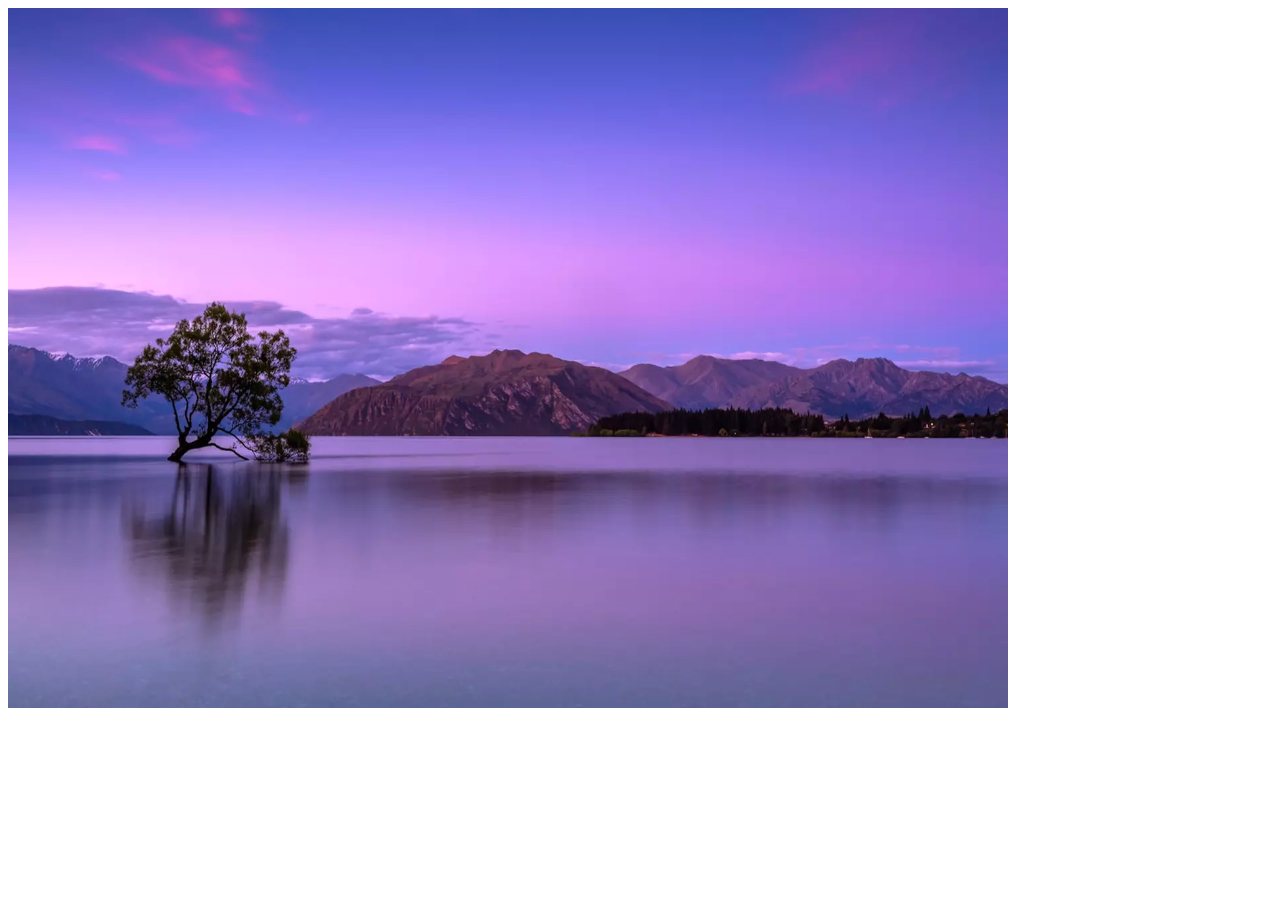
<file: js2/exo1/index.html>
<!DOCTYPE html>
<html lang="en">
<head>
    <meta charset="UTF-8">
    <meta name="viewport" content="width=device-width, initial-scale=1.0">
    <link rel="stylesheet" href="contents/main.css">
    <title>Exercice 1 - JS 2</title>
</head>
<body>

    <div class="image-container">
        <img class="image" src="contents/img/image1.webp" alt="baseimg" onmouseover="changeImage()" onmouseout="restoreImage()">
    </div>

<script src="contents/script.js"></script>
</body>
</html>
</file>
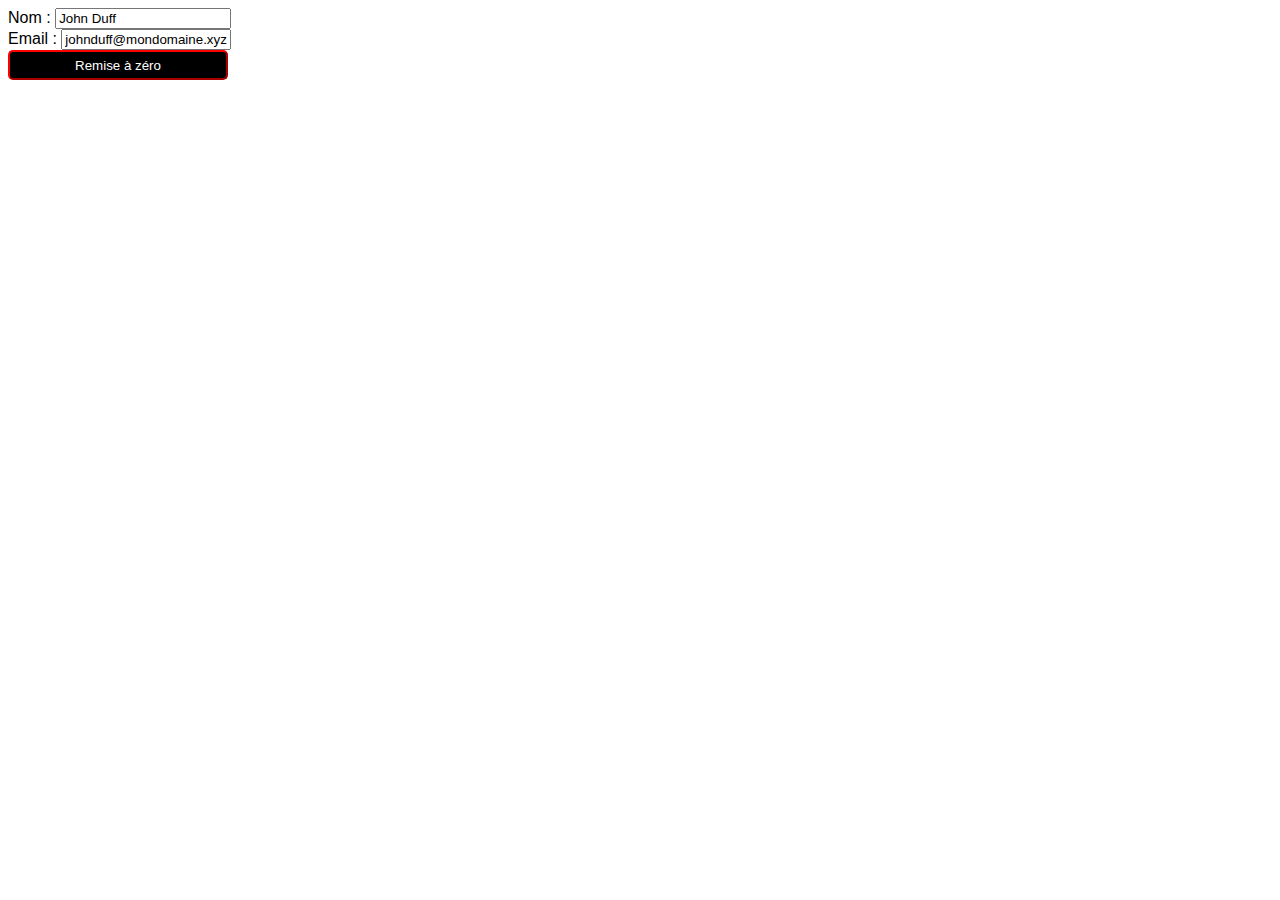
<file: js2/exo2/index.html>
<!DOCTYPE html>
<html lang="en">
<head>
    <meta charset="UTF-8">
    <meta name="viewport" content="width=device-width, initial-scale=1.0">
    <link rel="stylesheet" href="contents/main.css">
    <title>Exercice 2 - JS 2</title>
</head>
<body>

    <form id="monFormulaire">
        <label for="nom">Nom :</label>
        <input class="inp" type="text" id="nom" name="nom" value="John Duff" required><br>
    
        <label for="email">Email :</label>
        <input class="inpu" type="email" id="email" name="email" value="johnduff@mondomaine.xyz" required><br>
    
        <button class="but" type="button" id="razBtn">Remise à zéro</button>
      </form>
    <script src="contents/script.js"></script>
</body>
</html>
</file>
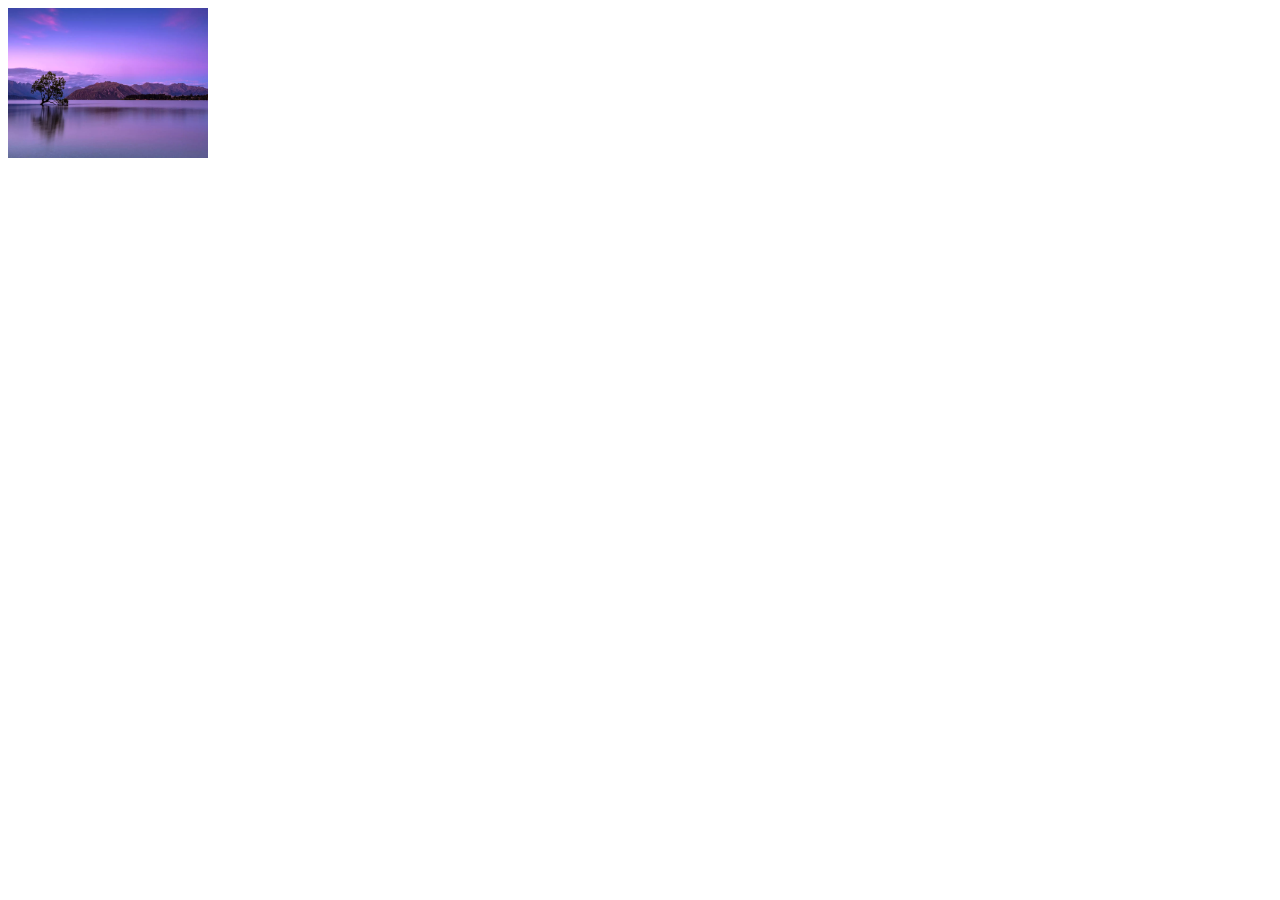
<file: js2/exo3/index.html>
<!DOCTYPE html>
<html lang="en">
<head>
    <meta charset="UTF-8">
    <meta name="viewport" content="width=device-width, initial-scale=1.0">
    <link rel="stylesheet" href="contents/main.css">
    <title>Exercice 3 - JS 2</title>
</head>
<body>

    <img class="image" id="image" src="contents/img/image1.webp" alt="Image">

<script src="contents/script.js"></script>

</body>
</html>
</file>
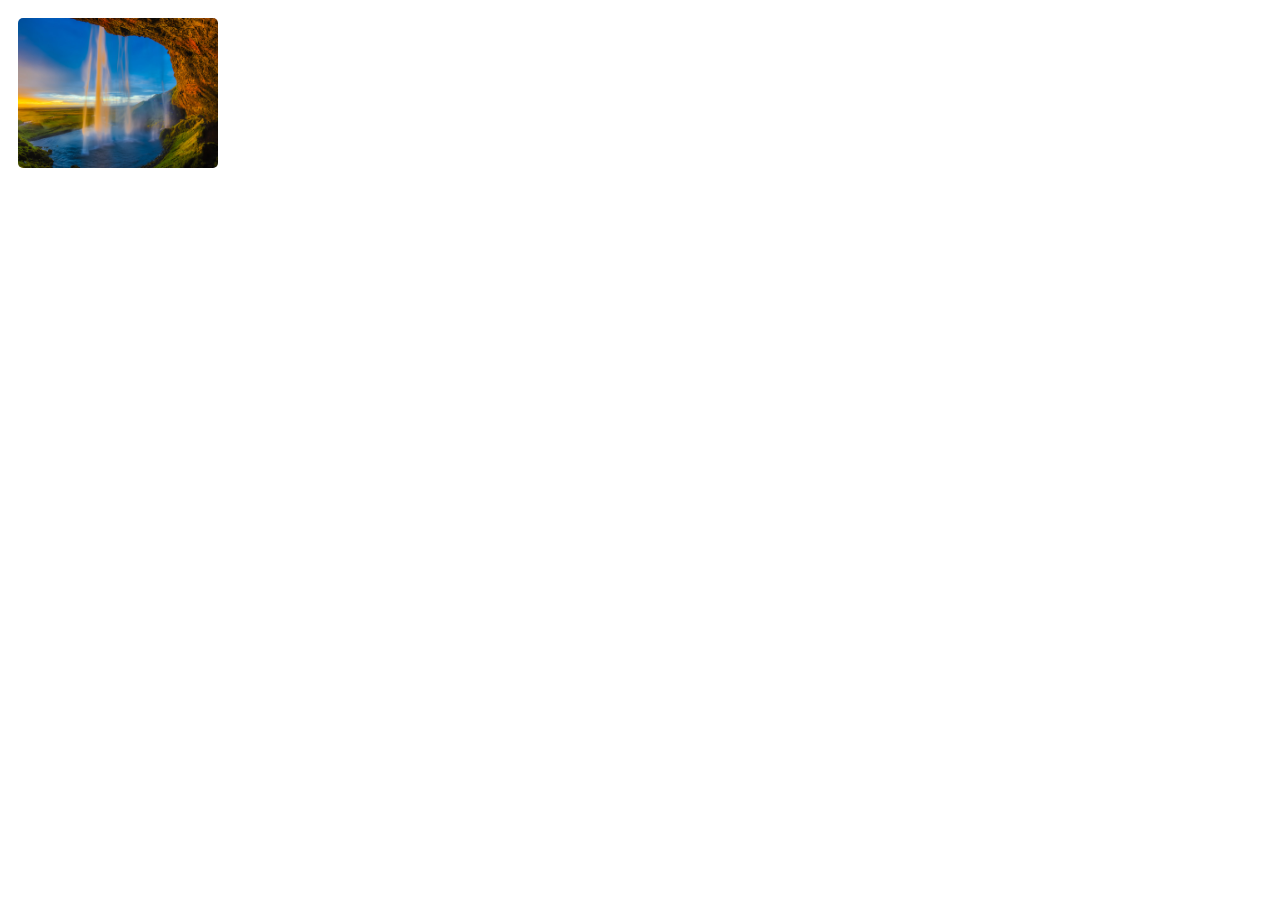
<file: js2/exo4/index.html>
<!DOCTYPE html>
<html lang="en">
<head>
    <meta charset="UTF-8">
    <meta name="viewport" content="width=device-width, initial-scale=1.0">
    <link rel="stylesheet" href="contents/main.css">
    <title>Exercice 4 - JS 2</title>
</head>
<body>

    <div class="image-container" id="imageContainer">
        <img class="image" src="contents/img/image3.jpeg" alt="Image">
    </div>

    <script src="contents/script.js"></script>
</body>
</html>
</file>
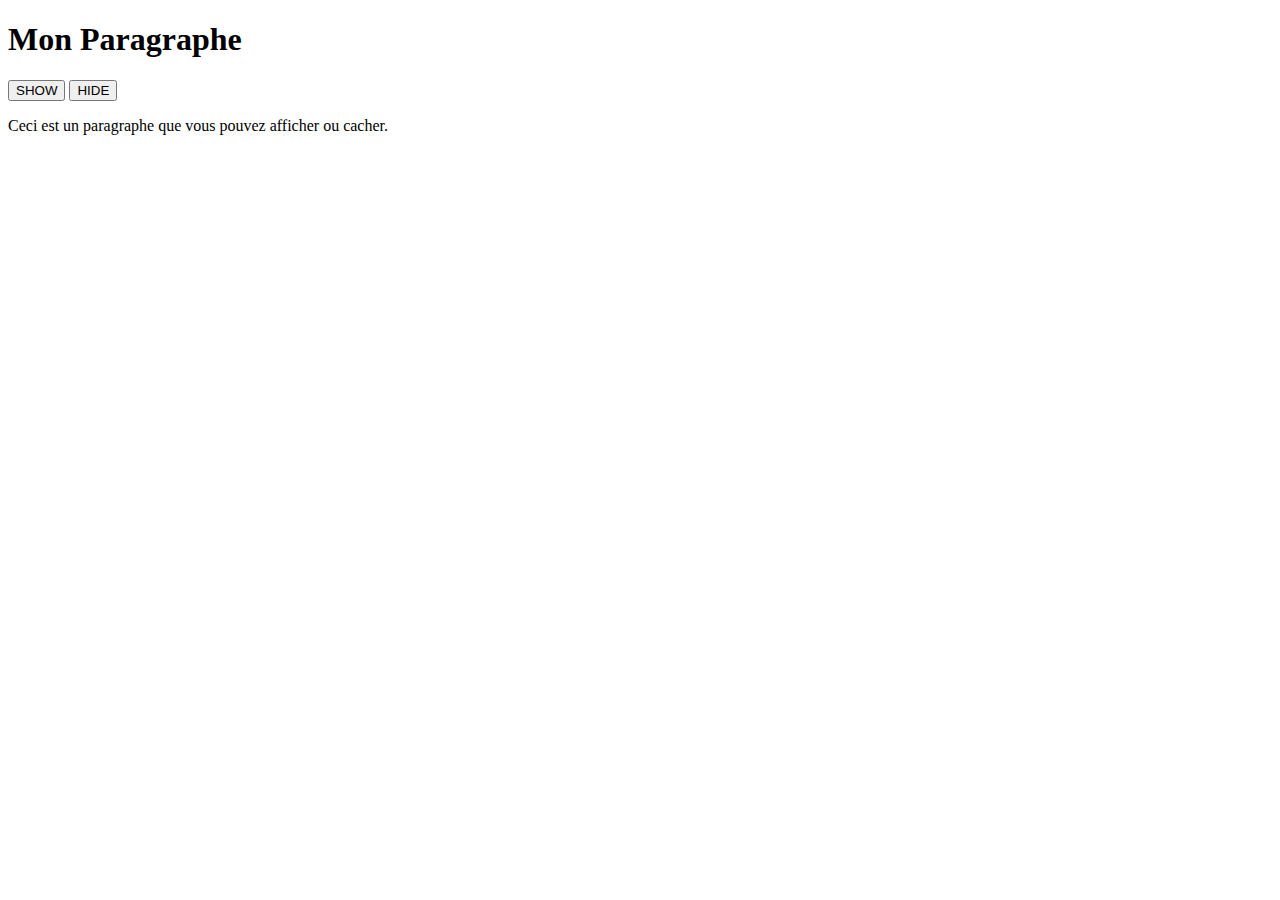
<file: js2/exo5/index.html>
<!DOCTYPE html>
<html lang="en">
<head>
    <meta charset="UTF-8">
    <meta name="viewport" content="width=device-width, initial-scale=1.0">
    <title>Exercice 5 - JS 2</title>
</head>
<body>
    
    <h1>Mon Paragraphe</h1>
        <button id="showButton">SHOW</button>
        <button id="hideButton">HIDE</button>
    <p id="paragraphe">Ceci est un paragraphe que vous pouvez afficher ou cacher.</p>

<script src="contents/script.js"></script>
</body>
</html>
</file>
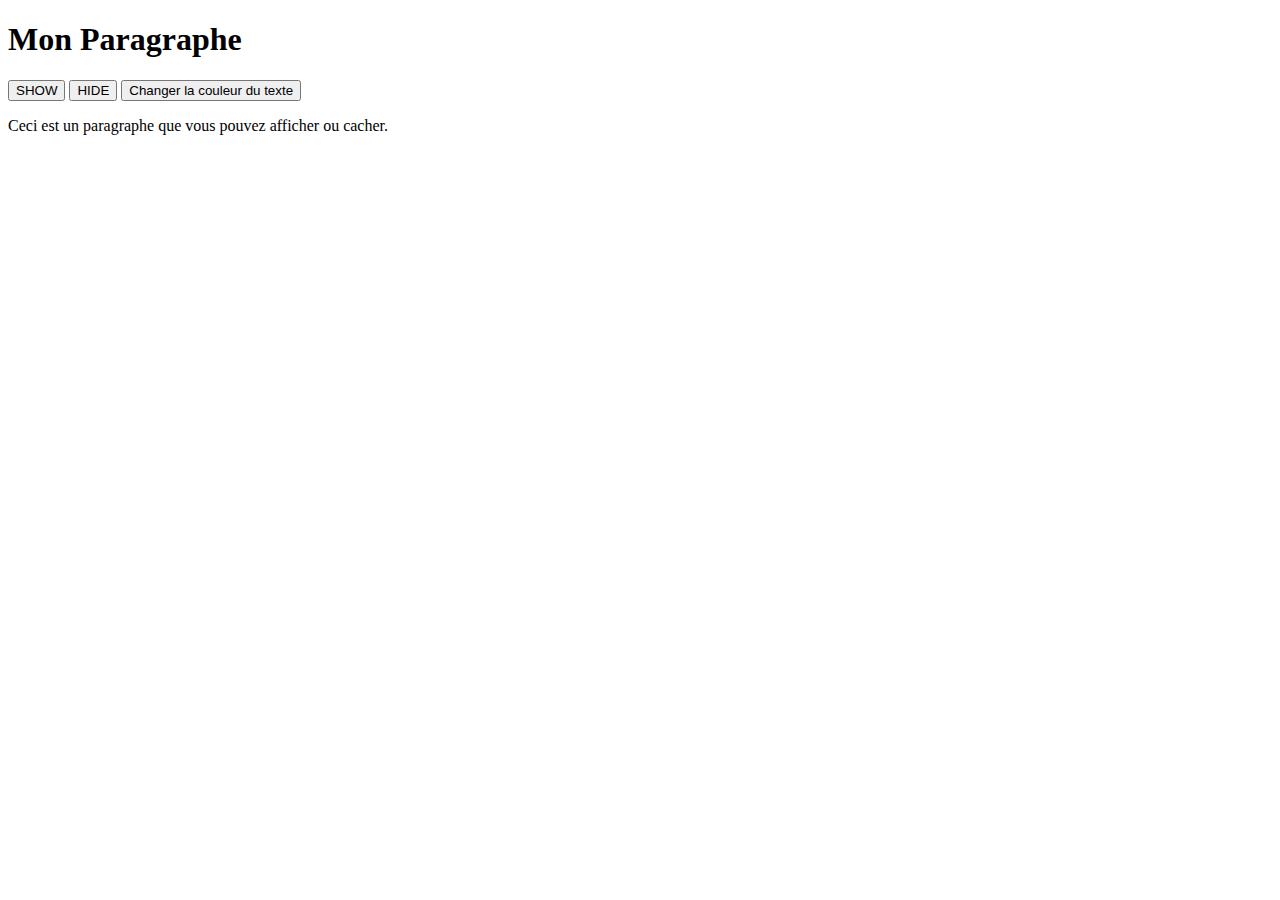
<file: js2/exo6/index.html>
<!DOCTYPE html>
<html lang="en">
<head>
    <meta charset="UTF-8">
    <meta name="viewport" content="width=device-width, initial-scale=1.0">
    <title>Exercice 6 - JS 2</title>
</head>
<body>
    
    <h1>Mon Paragraphe</h1>
        <button id="showButton">SHOW</button>
        <button id="hideButton">HIDE</button>
        <button id="changeColorButton">Changer la couleur du texte</button>
    <p id="paragraphe">Ceci est un paragraphe que vous pouvez afficher ou cacher.</p>

<script src="contents/script.js"></script>
</body>
</html>
</file>
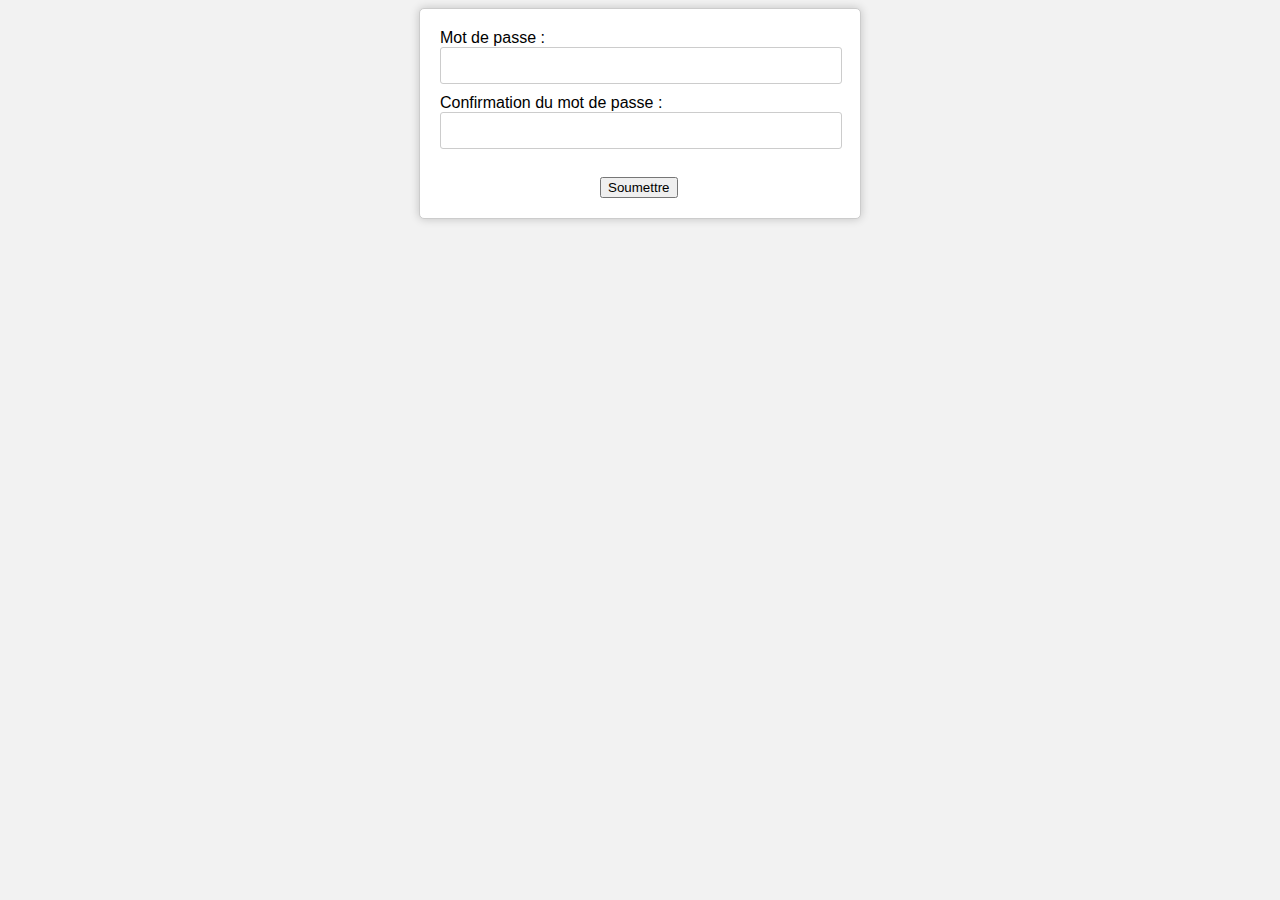
<file: js2/exo7/index.html>
<!DOCTYPE html>
<html lang="en">
<head>
    <meta charset="UTF-8">
    <meta name="viewport" content="width=device-width, initial-scale=1.0">
    <link rel="stylesheet" href="contents/main.css">
    <title>Exercice 7 - JS 2</title>
</head>
<body>
    <div class="container">
        <form id="passwordForm">
            <label for="password">Mot de passe :</label>
            <input type="password" id="password" required>
                <br>
            <label for="confirmPassword">Confirmation du mot de passe :</label>
            <input type="password" id="confirmPassword" required>
                <br>
            <div id="message" class="message"></div>
                <br>
            <button type="submit">Soumettre</button>
        </form>
    </div>

<script src="contents/script.js"></script>
</body>
</html>
</file>
<file: js2/exo1/contents/main.css>
* {
  font-family: Arial, sans-serif;
}

 .image-container {
    position: relative;
    display: inline-block;
  }

  .image {
    width: 1000px; /* Largeur de l'image */
    height: 700px; /* Hauteur de l'image */
    transition: opacity 0.3s; /* Animation de transition */
  }
</file>
<file: js2/exo2/contents/main.css>
* {
    font-family: Arial, sans-serif;
}

.but {
    border-radius: 5px;
    border-color: red;
    color: white;
    background-color: black;

    width: 220px;
    height: 30px;
}

.inp {
    width: 168px;
}

.inpu {
    width: 162px ;
}

input {
    align-items: center;
}
</file>
<file: js2/exo3/contents/main.css>
* {
    font-family: Arial, sans-serif;
}

.image {
    width: 200px;
    height: 150px;
    transition: transform 0.3s;
}
</file>
<file: js2/exo4/contents/main.css>
* {
    font-family: Arial, sans-serif;
}

.image-container {
    position: relative;
    display: inline-block;
    margin: 10px;
}

.image {
    width: 200px;
    height: 150px;
    transition: border 0.3s;
    border-radius: 5px;
}

.bordered {
    border: 3px solid red;
    border-radius: 5px;
}
</file>
<file: js2/exo7/contents/main.css>
body {
    font-family: Arial, sans-serif;
    background-color: #f2f2f2;
}
.container {
    max-width: 400px;
    margin: 0 auto;
    padding: 20px;
    background-color: #fff;
    border: 1px solid #ccc;
    border-radius: 5px;
    box-shadow: 0 0 10px rgba(0, 0, 0, 0.2);
}
input[type="password"] {
    width: 95%;
    padding: 10px;
    margin-bottom: 10px;
    border: 1px solid #ccc;
    border-radius: 3px;
}
.match {
    border: 1px solid green;
}
.nomatch {
    border: 1px solid red;
}
.message {
    color: green;
    font-weight: bold;
    text-align: center;
}

button {
    margin-left: 160px;
}
</file>
